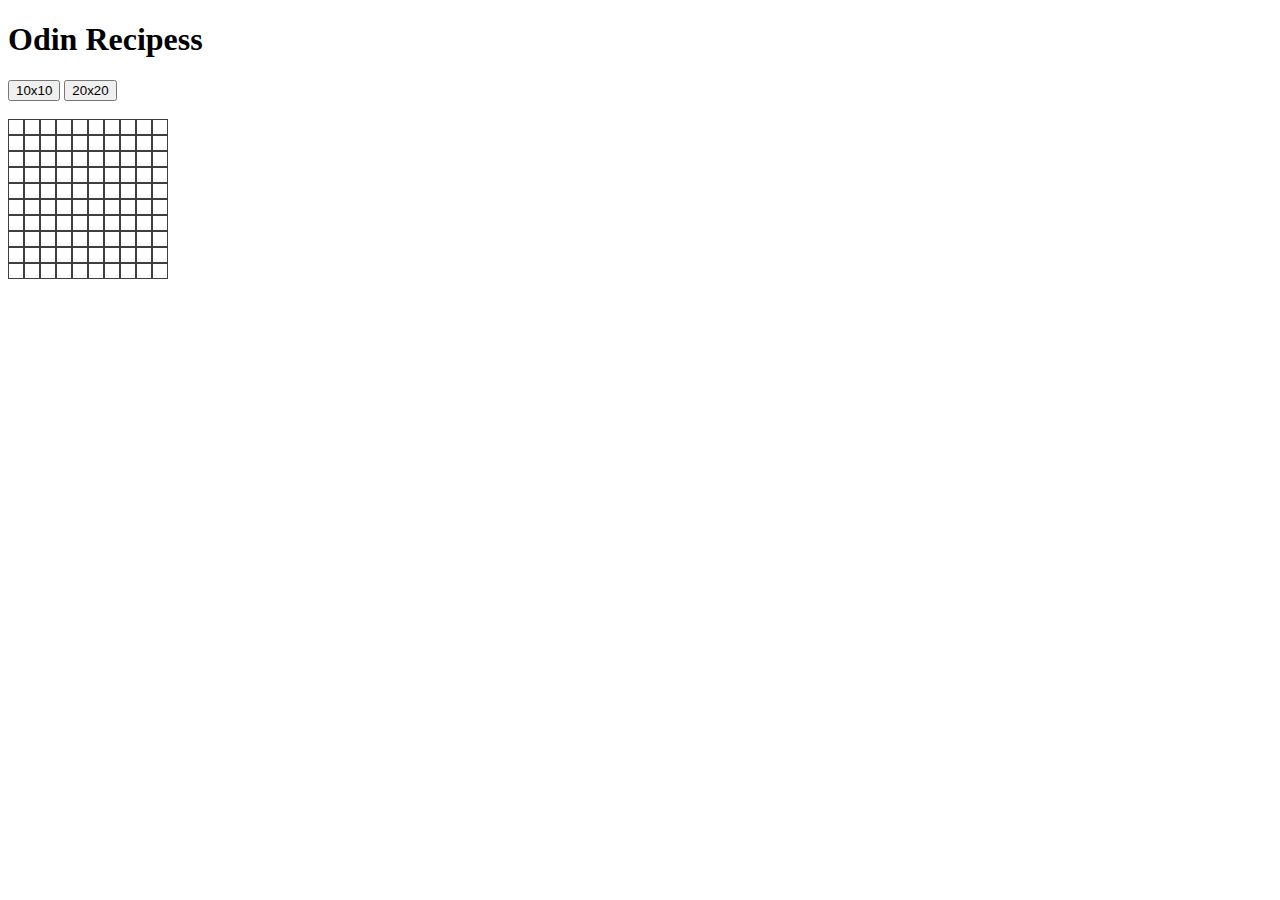
<file: index.html>
<!DOCTYPE html>
<html lang="en">
<head>
    <meta charset="UTF-8">
    
    <title>Odin Recipes</title>
    
</head>
<body>
    <style>
        * {box-sizing: border-box;}
.content{
    display: flex;
    flex-wrap: wrap;
    
    align-content: flex-start;
    height: 160px;
    width: 160px;
    
    
}

#divm{
    border: 1px solid rgb(63, 62, 62);
    width:16px;
    height:16px;
    
}


    </style>
    <h1>Odin Recipess</h1>

    <button class="btn" value="160">10x10</button>
   <button class="btn-1" value="320">20x20</button></div>
   <br><br>
    <div id="container" class="content">
    </div>
    
   
<script src="script.js"></script>
</body>
</html>
</file>
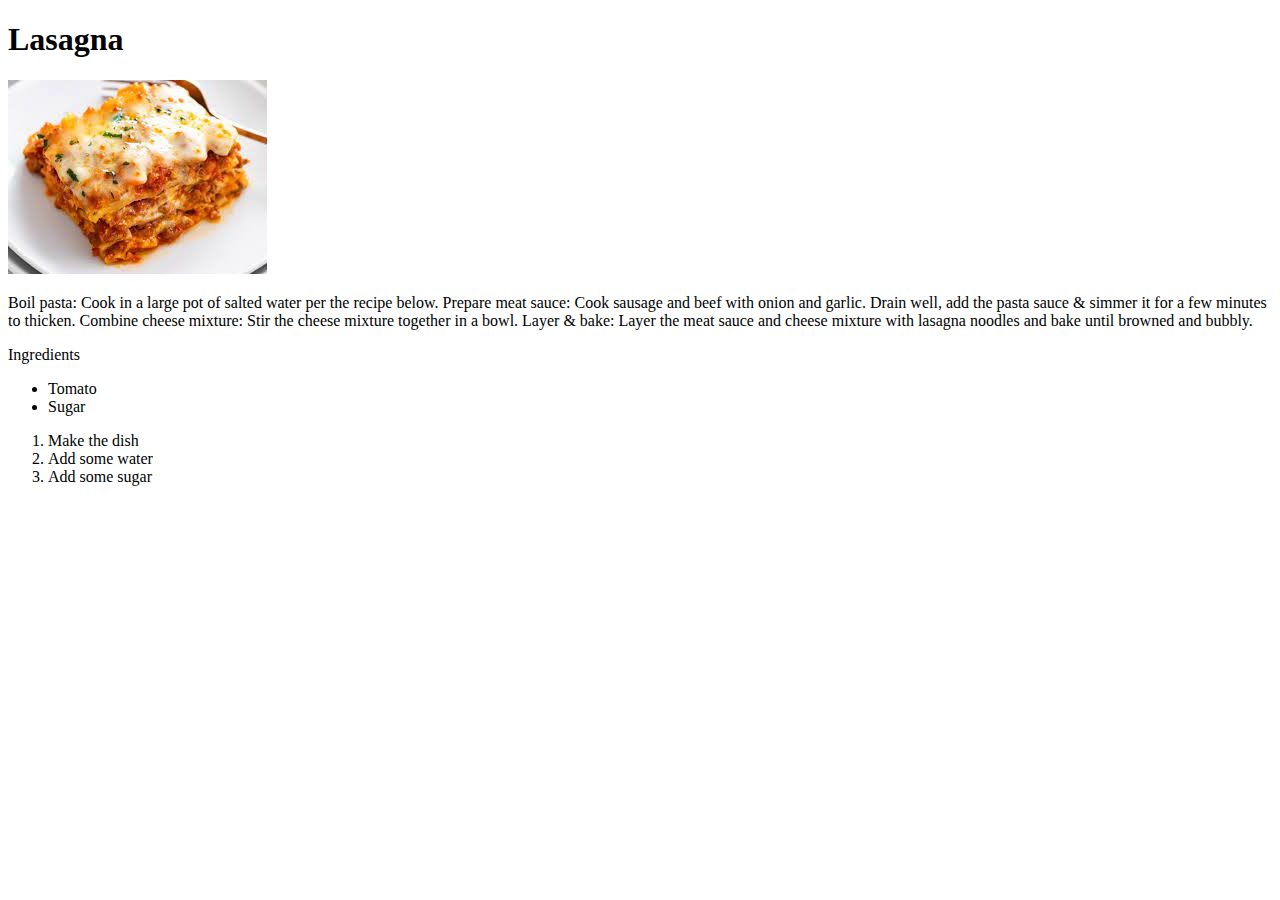
<file: recipes/lasagna.html>
<!DOCTYPE html>
<html lang="en">
<head>
    <meta charset="UTF-8">
    
    <title>Lasagna</title>
</head>
<body>
    <h1>Lasagna</h1>
    <img src="lasagna.jpeg" alt="lasagna">
    <p>Boil pasta: Cook in a large pot of salted water per the recipe below.
        Prepare meat sauce: Cook sausage and beef with onion and garlic. Drain well, add the pasta sauce & simmer it for a few minutes to thicken.
        Combine cheese mixture: Stir the cheese mixture together in a bowl.
        Layer & bake: Layer the meat sauce and cheese mixture with lasagna noodles and bake until browned and bubbly.
    </p>
    <p>Ingredients</p>
    <ul>
        <li>Tomato</li>
        <li>Sugar</li>
    </ul>
    <ol>
        <li>Make the dish</li>
        <li>Add some water</li>
        <li>Add some sugar</li>
    </ol>
</body>
</html>
</file>
